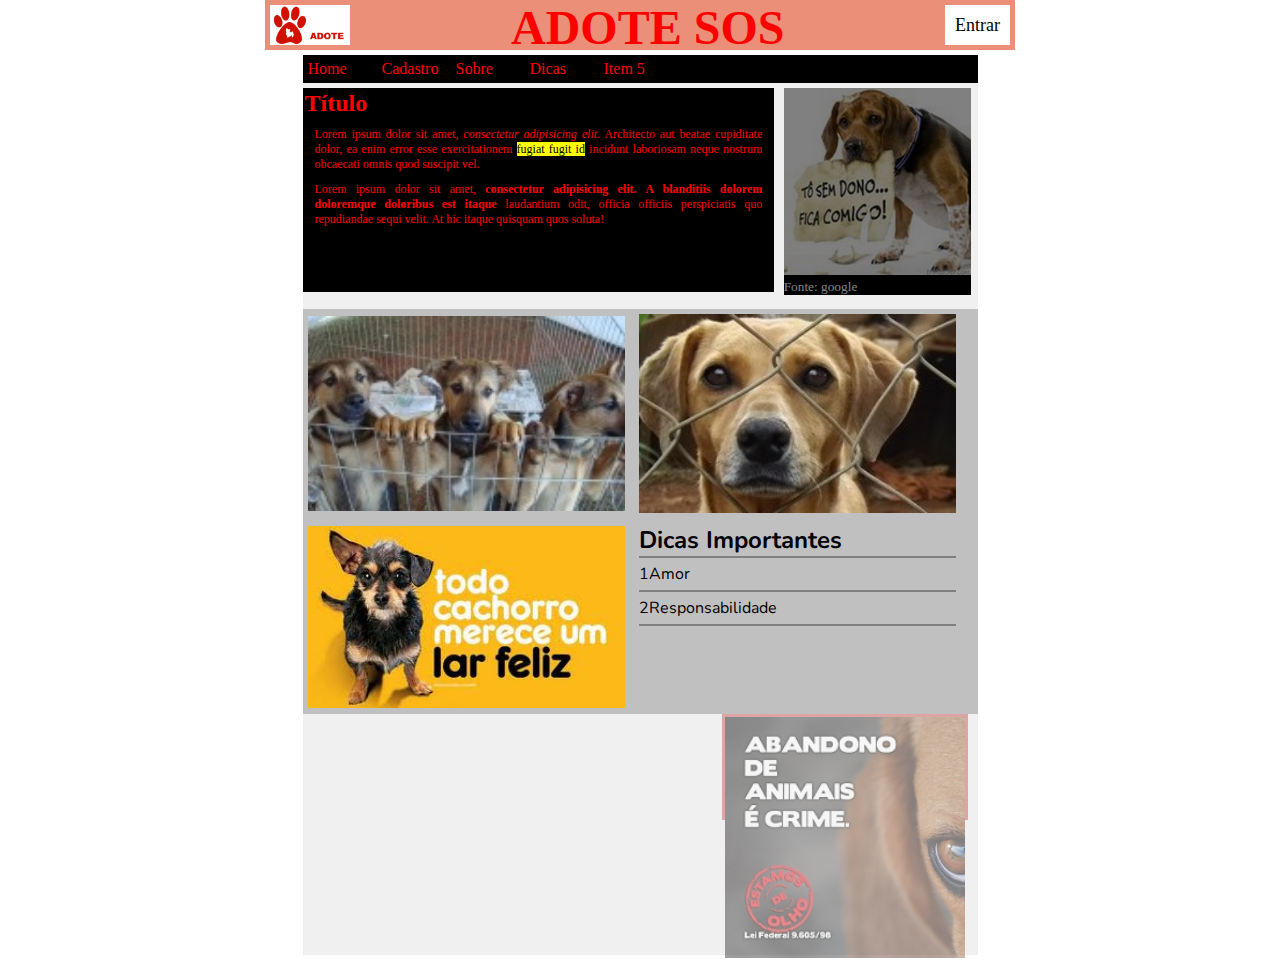
<file: index.html>
<!DOCTYPE html>
<html lang="en">
<head>
    <meta charset="UTF-8">
    <title>Prova web</title>
    <link rel="stylesheet" href="css/_style.css">
    <link rel="stylesheet" href="css/_menu.css">

</head>
<body>
<header id="header">
    <img src="img/logo.png">
    <h1> ADOTE SOS </h1>
    <a href="cadastro.html"> Entrar </a>
</header>

<div class="content">
    <nav class="margin">
        <ul>
            <li class="item"><a href="index.html">Home</a></li>
            <li class="item"><a href="cadastro.html">Cadastro</a></li>
            <li class="item">Sobre</li>
            <li class="item">Dicas</li>
            <li class="item">Item 5</li>
        </ul>
    </nav>

    <section class="section">
        <main>
            <h2>Título</h2>
            <p>Lorem ipsum dolor sit amet, <em> consectetur
                adipisicing elit</em>. Architecto aut beatae cupiditate dolor, ea enim error
                esse exercitationem
                <mark> fugiat fugit id</mark>
                incidunt laboriosam neque nostrum obcaecati omnis quod suscipit vel.
            </p>
            <p>Lorem ipsum dolor sit amet, <strong>consectetur adipisicing elit. A blanditiis dolorem doloremque
                doloribus est
                itaque </strong> laudantium odit, officia officiis perspiciatis quo repudiandae sequi velit. At hic
                itaque quisquam
                quos soluta!
            </p>
        </main>
        <aside>
            <figure class="figura">
                <img src="img/cao1.jpg" alt="cachorro">
                <figcaption>Fonte: google</figcaption>
            </figure>
        </aside>
    </section>

    <section class="sectioninferior">
        <div class="bloco">
            <figure>
                <img id="img1" src="img/cao0.jpg" alt="">
                <figcaption id="figcaption1">Amor</figcaption>
            </figure>
        </div>
        <div class="bloco">
            <figure>
                <img id="img2" src="img/cao2.jpg" alt="">
                <figcaption id="figcaption2">Carinho</figcaption>
            </figure>
        </div>
        <div class="bloco">
            <figure>
                <img id="img3" src="img/img_2.jpg" alt="">
                <figcaption id="figcaption3">Carinho</figcaption>
            </figure>
        </div>
        <div class="bloco">
            <table>
                <thead>
                <th colspan="2">
                    Dicas Importantes
                </th>
                </thead>
                <tbody>
                <tr>
                    <td class="first">1</td>
                    <td>Amor</td>
                </tr>
                <tr>
                    <td class="first">2</td>
                    <td>Responsabilidade</td>
                </tr>
                </tbody>
            </table>
        </div>
        <div>
            <figure class="imglateral">
                <img src="img/cao5.jpg" alt="cachorro">
            </figure>
        </div>

    </section>
</div>

<script src="script/animacao-imagens.js"></script>
</body>
</html>
</file>
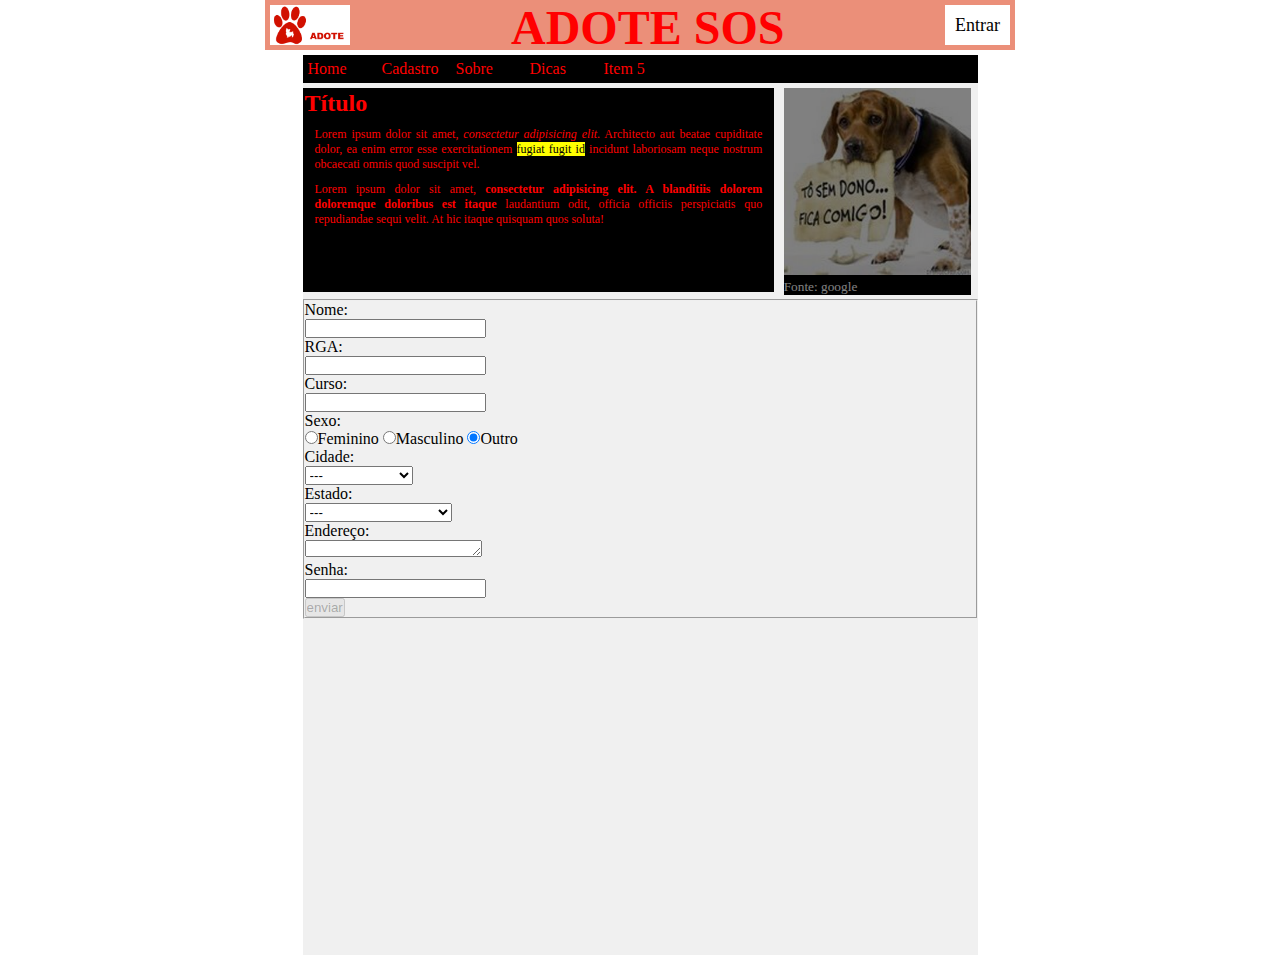
<file: cadastro.html>
<!DOCTYPE html>
<html lang="en">
<head>
    <meta charset="UTF-8">
    <title>Prova web</title>
    <link rel="stylesheet" href="css/_style.css">
    <link rel="stylesheet" href="css/_menu.css">

    <script>
        function verificacao() {
            var password = document.getElementById("senha").value;
            if (password.length > 8) {
                alert('Senha com mais de 8 caracteres!');
            }
            if (password.length == 0) {
                alert('Campo Vazio!');
            }
            if ((password.length <= 8) && (password.length != 0)) {
                alert('Menos de 8 caracteres!');
            }

            if (document.cad.curso.value == "") {
                document.getElementById("campocurso").style.background = "red";
                document.getElementById("campocurso").style.border = "2px solid red";
                document.getElementById("campocurso").focus();
            } else {
                document.getElementById("campocurso").style.background = "green";
                document.getElementById("campocurso").style.border = "2px solid green";

                if (document.cad.cidade.value == "null") {
                    document.getElementById("campocidade").style.background = "red";
                    document.getElementById("campocidade").style.border = "2px solid red";
                    document.getElementById("campocidade").focus();
                } else {
                    document.getElementById("campocidade").style.background = "green";
                    document.getElementById("campocidade").style.border = "2px solid green";

                    if (document.cad.estado.value == "null") {
                        document.getElementById("campoestado").style.background = "red";
                        document.getElementById("campoestado").style.border = "2px solid red";
                        document.getElementById("campoestado").focus();
                    } else {
                        document.getElementById("campoestado").style.background = "green";
                        document.getElementById("campoestado").style.border = "2px solid green";

                        if (document.cad.endereco.value == "") {
                            document.getElementById("campoendereco").style.background = "red";
                            document.getElementById("campoendereco").style.border = "2px solid red";
                            document.getElementById("campoendereco").focus();
                        } else {
                            document.getElementById("campoendereco").style.background = "green";
                            document.getElementById("campoendereco").style.border = "2px solid green";

                            document.getElementById("enviar").removeAttribute('disabled');

                        }
                    }

                }
            }

        }

        function esconder() {
            document.getElementById("esconder").style.display = 'none';
            document.getElementById("aparecer").style.display = 'block';
        }
        }

    </script>

</head>
<body>
<header id="header">
    <img src="img/logo.png">
    <h1> ADOTE SOS </h1>
    <a href="cadastro.html"> Entrar </a>
</header>

<div class="content">
    <nav class="margin">
        <ul>
            <li class="item"><a href="index.html">Home</a></li>
            <li class="item"><a href="cadastro.html">Cadastro</a></li>
            <li class="item">Sobre</li>
            <li class="item">Dicas</li>
            <li class="item">Item 5</li>
        </ul>
    </nav>

    <section class="section">
        <main>
            <h2>Título</h2>
            <p>Lorem ipsum dolor sit amet, <em> consectetur
                adipisicing elit</em>. Architecto aut beatae cupiditate dolor, ea enim error
                esse exercitationem
                <mark> fugiat fugit id</mark>
                incidunt laboriosam neque nostrum obcaecati omnis quod suscipit vel.
            </p>
            <p>Lorem ipsum dolor sit amet, <strong>consectetur adipisicing elit. A blanditiis dolorem doloremque
                doloribus est
                itaque </strong> laudantium odit, officia officiis perspiciatis quo repudiandae sequi velit. At hic
                itaque quisquam
                quos soluta!
            </p>
        </main>
        <aside>
            <figure class="figura">
                <img src="img/cao1.jpg" alt="cachorro">
                <figcaption>Fonte: google</figcaption>
            </figure>
        </aside>
    </section>

    <section>
        <form name="cad" action="" method="get">
            <fieldset>
                <label>Nome:</label><br/>
                <input type="text" id="camponome" class="campo" name="nome" onmouseout="verificar()"/><br/>
                <label>RGA:</label><br/>
                <input type="text" id="camporga" class="campo" name="rga" onmouseout="verificar()"/><br/>
                <label>Curso:</label><br/>
                <input type="text" id="campocurso" class="campo" name="curso" onmouseout="verificar()"/><br/>
                <label>Sexo:</label><br/>
                <input type="radio" name="Sexo" value="feminino" class="cheeck"/>Feminino
                <input type="radio" name="Sexo" value="masculino" class="cheeck"/>Masculino
                <input type="radio" name="Sexo" value="outro" class="cheeck" checked/>Outro<br/>
                <label>Cidade:</label><br/>
                <select name="cidade" class="campo" id="campocidade" onmouseout="verificar()">
                    <option value="null"> ---</option>
                    <option value="ROO">Rondonópolis</option>
                    <option value="MAN">Manaus</option>
                    <option value="POA">Porto Alegre</option>
                    <option value="RIO">Rio de Janeiro</option>
                    <option value="Rec">Recife</option>
                </select><br/>
                <label>Estado:</label><br/>
                <select name="estado" class="campo" id="campoestado" onmouseout="verificar()">
                    <option value="null">---</option>
                    <optgroup label=" REGIAO SUL">
                        <option value="RS">Rio Grande do Sul</option>
                    </optgroup>
                    <optgroup label=" REGIAO SUlDESTE">
                        <option value="RJ">Rio de Janeiro</option>
                    </optgroup>
                    <optgroup label=" REGIAO CENTRO-OESTE">
                        <option value="MT">Mato Grosso</option>
                    </optgroup>
                    <optgroup label=" REGIAO NORTE">
                        <option value="AM">Amazonas</option>
                    </optgroup>
                    <optgroup label=" REGIAO NORDESTE">
                        <option value="PE">Pernambuco</option>
                    </optgroup>
                </select><br/>
                <label>Endereço:</label><br/>
                <textarea rows="1" id="campoendereco" name="endereco" onmouseout="verificar()"></textarea><br/>
                <label>Senha:</label><br>
                <input type="password" id="senha" class="el"><br>
                <input type="button" id="enviar" class="btnenviar" value="enviar" disabled onclick="esconder()"/>
            </fieldset>
        </form>
    </section>
</div>
</body>
</html>
</file>
<file: css/_style.css>
@import url('https://fonts.googleapis.com/css?family=Nunito');
@import url('https://fonts.googleapis.com/css?family=Rubik:300i');

* {
    margin: 0;
    padding: 0;
    top: 0;
    left: 0;
    right: 0;
    bottom: 0;
}

body {
    width: auto;
    max-width: 750px;
    margin: 0 auto;

    /*remover depois */
    background-color: white;
}

#header {
    background-color: #EB8F79;
    border-bottom: none;
    font-size: 40px;
    color: red;
    text-align: center;
    width: 100%;
    height: auto;
    max-height: 50px;
    min-height: 50px;
}

#header > img {
    display: inline-block;
    float: left;
    width: auto;
    max-width: 20%;
    height: auto;
    max-height: 40px;
    /*margin-left: 0;*/
    margin: 5px;
    clear: both;
}

#header > h1 {
    display: inline-block;
    text-align: center;
    float: none;
    font-size: larger;
}

#header > a {
    background-color: white;
    color: black;
    padding-left: 10px;
    padding-right: 10px;
    display: inline-block;
    float: right;
    width: auto;
    /*max-width: 20%;*/
    height: auto;
    /*max-height: 40px;*/
    margin: 5px;
    font-size: large;
    line-height: 40px;
    text-decoration: none;

    /*clear: both;*/
}

.content {
    background-color: #F0F0F0;
    width: 90%;
    margin: 0 auto;
    height: 100vh;
}

.section {
    margin-top: 5px;
    display: inline-block;
    width: 99%;
    min-width: 60px;
}

main {
    display: inline-block;
    width: 70%;
    background-color: black;
    float: left;
    min-height: 200px;
    height: auto;
    padding: 2px;

}

main > h2 {
    text-align: left;
    color: red;
    font-weight: bold;
}

main > p {
    text-align: justify;
    color: red;
    font-size: 12px;
    margin: 10px;
}

aside {
    display: inline-block;
    width: 28%;
    background-color: black;
    float: right;
}

figure, img, figcaption {
    width: 100%;
    color: white;
    font-size: 10pt;
}

.figura {
    opacity: .50;
}

/*-----------------------------------------
--- SEGUNDA SESSÃO
-------------------------------------------*/

.sectioninferior {
    margin-top: 10px;
    display: block;
    width: 100%;
    background-color: #C0C0C0;
}

.bloco {
    display: inline-block;
    margin: 5px;
    width: 47%;
}

.bloco > figure {
    width: 100%;
    height: 100%;
}

.bloco > figure > figcaption {
    font-family: 'Rubik', sans-serif;
    font-size: 3em;
    width: 100%;
    visibility: collapse;

    background-color: black;
    opacity: .5;
    /*margin-top: -200px;*/
    vertical-align: middle;
    text-align: center;
    /*line-height: 170px;*/
}

.bloco > figure:hover > figcaption {
    visibility: visible;
    cursor: pointer;
}

.bloco > img {
    margin: 0;
    width: 100%;
    /*height: auto;*/
    height: 100px;
    display: inline-block;
}

.bloco > table {
    font-family: 'Nunito', sans-serif;
    /*margin-top: -150px;*/
    display: table;
    border-collapse: collapse;
    width: 100%;
    height: auto;
    min-height: 100px;
}

.bloco th {
    color: #030006;
    font-size: 1.5em;
}

.bloco > thead, th, td {

    text-align: left;
    color: #030006;
    border-bottom: 2px solid #808080;
    width: 100%;
}

.bloco > thead, tr {
    width: 100%;
    padding: 3px;
    line-height: 2em;
}

td.first {
    width: 20px;
}

.imglateral {
    width: 240px;
    height: 100px;
    margin-top: px;
    margin-right: 10px;
    float: right;
    opacity: .50;
    border: solid indianred;
}

.bloco2 {
    display: inline-block;
    width: 20%;
    margin: 15px;
}

.bloco2 > h3 {
    text-align: left;
    color: white;
}
</file>
<file: css/_menu.css>
nav {
    width: 100%;
}

nav > ul {
    display: block;
    background-color: black;
}

li.item {
    display: inline-block;
    width: auto;
    padding: 5px;
    min-width: 60px;
    text-align: left;
    color: red;
}

.item > a {
    text-decoration: none;
    color: red;
}

.margin {
    margin-top: 5px;
}
</file>
